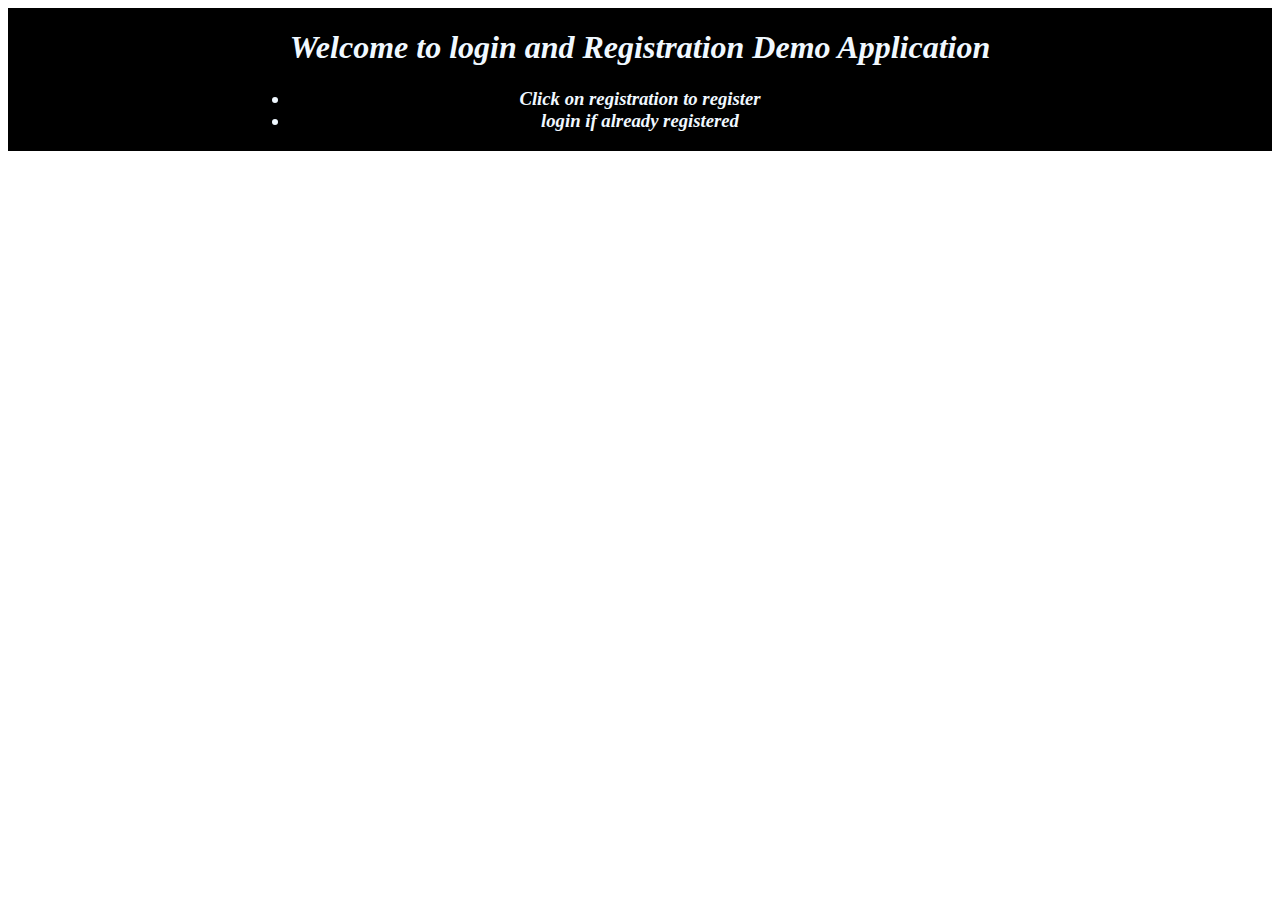
<file: SignimusLoginAndRegistration/src/main/resources/templates/index.html>
<!DOCTYPE html>
<html lang="en" xmlns:th="http://www.thymeleaf.org"
	th:replace="base::layout(~{::section})">
	<head>
		<meta  charset="ISO-8859-1">
		<title>index page</title>
	</head>
	  
		<div style="display: flex; justify-content: center; background-color: black;">
		<section style="font-style: italic; background-color:black">
			<h1 style="text-align: center; color: aliceblue;">Welcome to login and Registration Demo Application</h1>
           <h3><li style="text-align: center; color: aliceblue">Click on registration to register</li>
		   <li style="text-align: center; color: aliceblue">login if already registered</li></h3>
		</section>
		</div>
	</body>
</html>
</file>
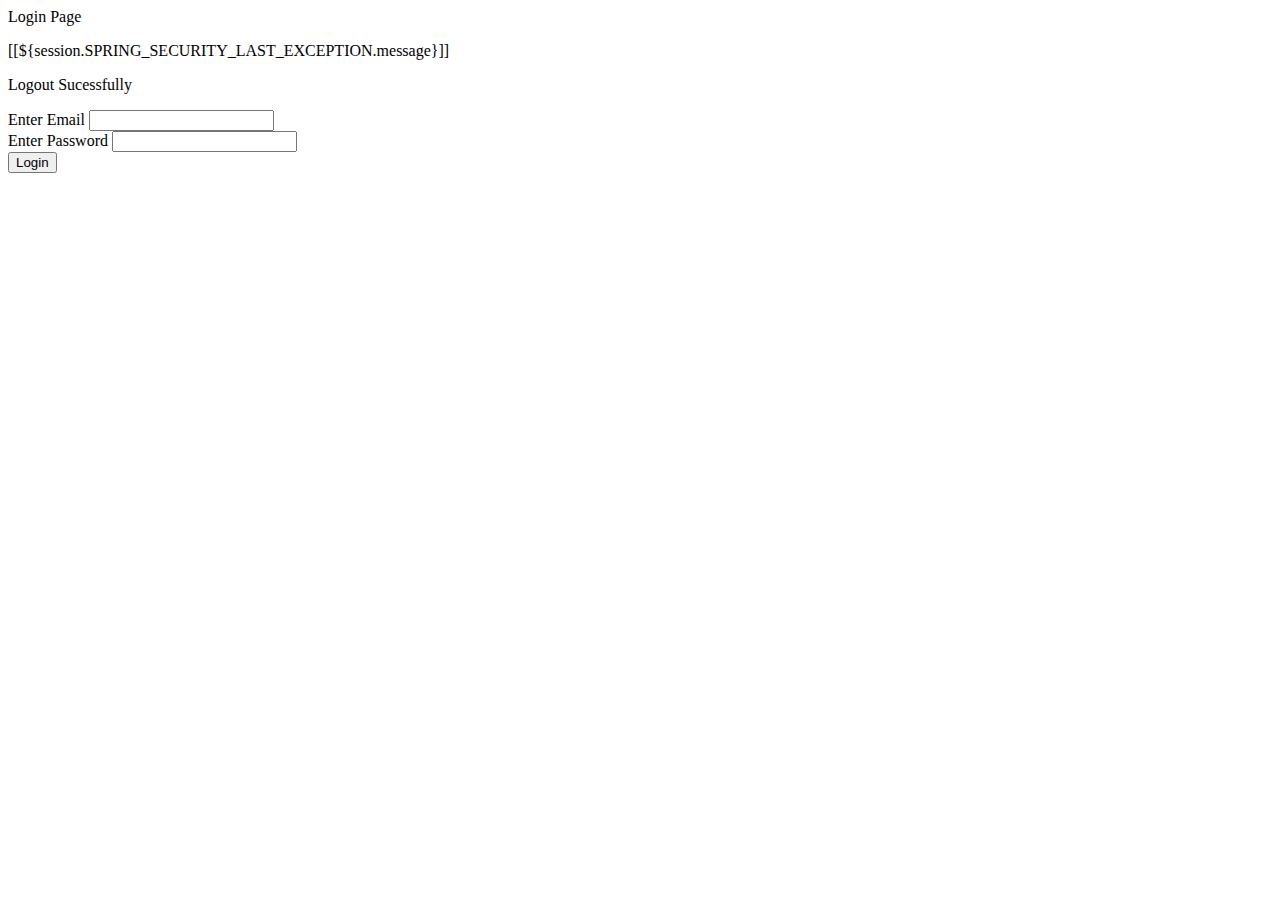
<file: SignimusLoginAndRegistration/src/main/resources/templates/login.html>
<!DOCTYPE html>
<html lang="en" xmlns:th="http://www.thymeleaf.org"
	th:replace="~{base::layout(~{::section})}">
<head>
<meta charset="ISO-8859-1">
<title>Insert title here</title>

</head>
<body>
	<section>
		<div class="container p-3">
			<div class="row">
				<div class="col-md-6 offset-md-3">
					<div class="card">
						<div class="card-header text-center fs-4">Login Page</div>
						<th:block th:if="${param.error}">
							<p class="text-center text-danger fs-5">[[${session.SPRING_SECURITY_LAST_EXCEPTION.message}]]</p>
						</th:block>
						<th:block th:if="${param.logout}">
							<p class="text-center text-success fs-5">Logout Sucessfully</p>
						</th:block>
						<div class="card-body">
							<form action="userLogin" method="post">

								<div class="mb-3">
									<label>Enter Email</label> <input type="text" name="username"
										class="form-control">
								</div>
								<div class="mb-3">
									<label>Enter Password</label> <input type="password"
										name="password" class="form-control">
								</div>
								<button class="btn btn-primary col-md-12">Login</button>
							</form>
						</div>
					</div>
				</div>
			</div>

		</div>
	</section>



</body>
</html>
</file>
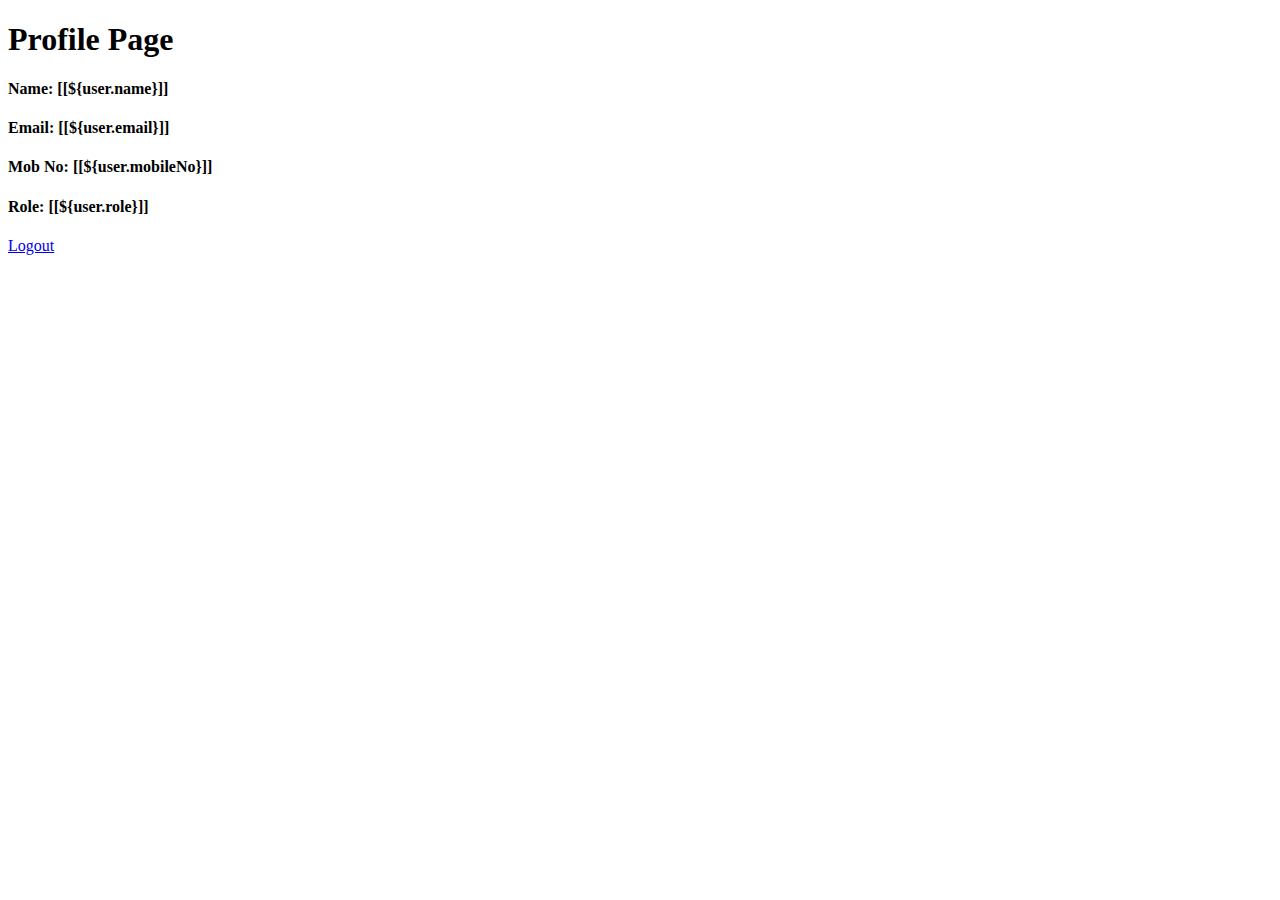
<file: SignimusLoginAndRegistration/src/main/resources/templates/profile.html>
<!DOCTYPE html>
<html lang="en" xmlns:th="http://www.thymeleaf.org"
	th:replace="base::layout(~{::section})">
<head>
<meta charset="ISO-8859-1">
<title>Insert title here</title>

</head>
<body>


	<section class="text-center">
		<h1>Profile Page</h1>

		<h4>Name: [[${user.name}]]</h4>
		<h4>Email: [[${user.email}]]</h4>
		<h4>Mob No: [[${user.mobileNo}]]</h4>
		<h4>Role: [[${user.role}]]</h4>
		<a href="/logout">Logout</a>
	</section>

</body>
</html>
</file>
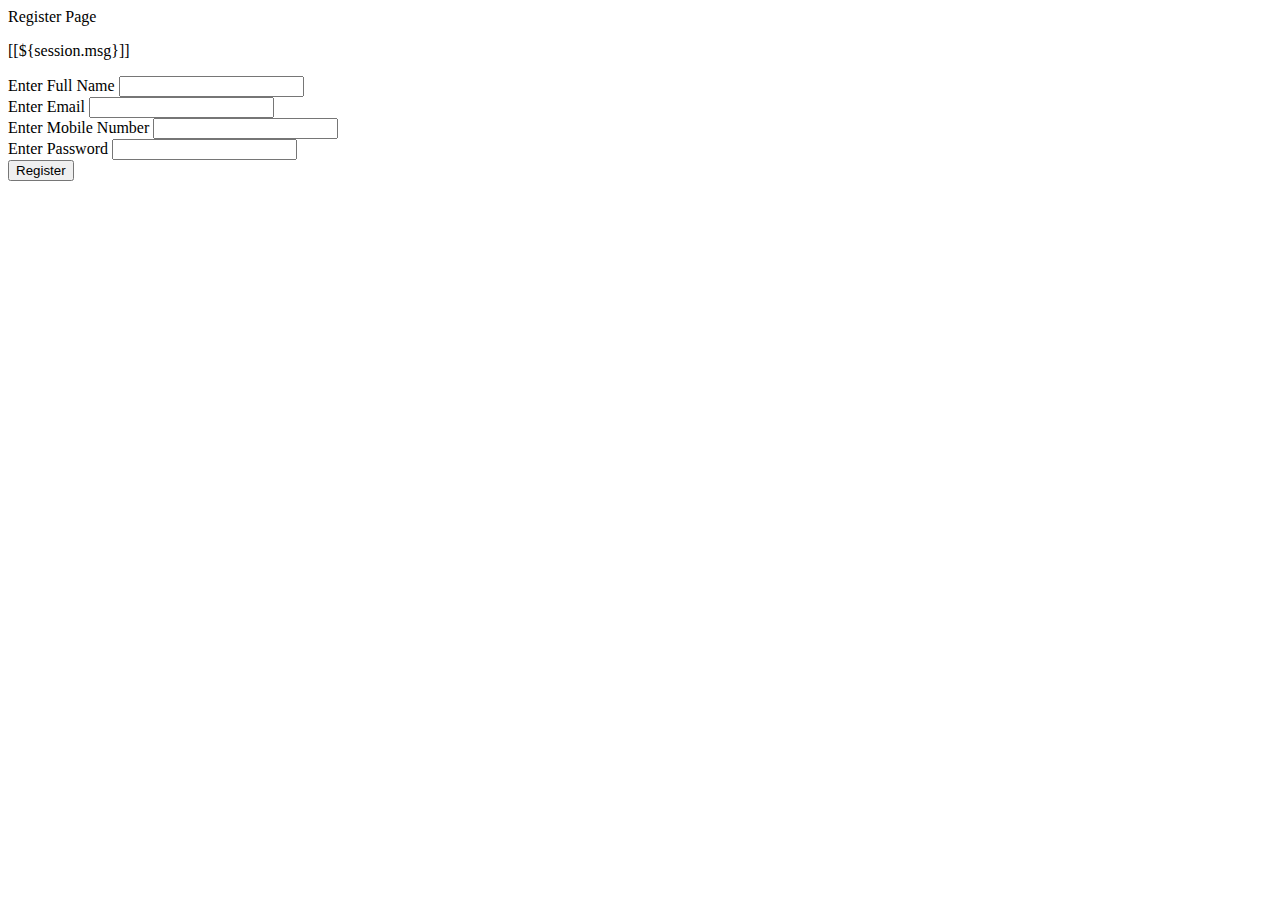
<file: SignimusLoginAndRegistration/src/main/resources/templates/register.html>
<!DOCTYPE html>
<html lang="en" xmlns:th="http://www.thymeleaf.org"
	th:replace="base::layout(~{::section})">
<head>
<meta charset="ISO-8859-1">
<title>Insert title here</title>
</head>
<body>
	<section>
		<div class="container p-3">
			<div class="row">
				<div class="col-md-6 offset-md-3">
					<div class="card">
						<div class="card-header text-center fs-4">Register Page</div>


						<th:block th:if="${session.msg}">
							<p class="text-center text-success fs-4">[[${session.msg}]]</p>
							<th:block th:text="${@userServiceImpl.removeSessionMessage()}"></th:block>

						</th:block>

						<div class="card-body">
							<form action="saveUser" method="post">
								<div class="mb-3">
									<label>Enter Full Name</label> <input type="text" name="name"
										class="form-control">
								</div>
								<div class="mb-3">
									<label>Enter Email</label> <input type="text" name="email"
										class="form-control">
								</div>

								<div class="mb-3">
									<label>Enter Mobile Number</label> <input type="number"
										name="mobileNo" class="form-control">
								</div>

								<div class="mb-3">
									<label>Enter Password</label> <input type="password"
										name="password" class="form-control">
								</div>
								<button class="btn btn-primary col-md-12">Register</button>
							</form>
						</div>
					</div>
				</div>
			</div>

		</div>





	</section>
</body>
</html>
</file>
